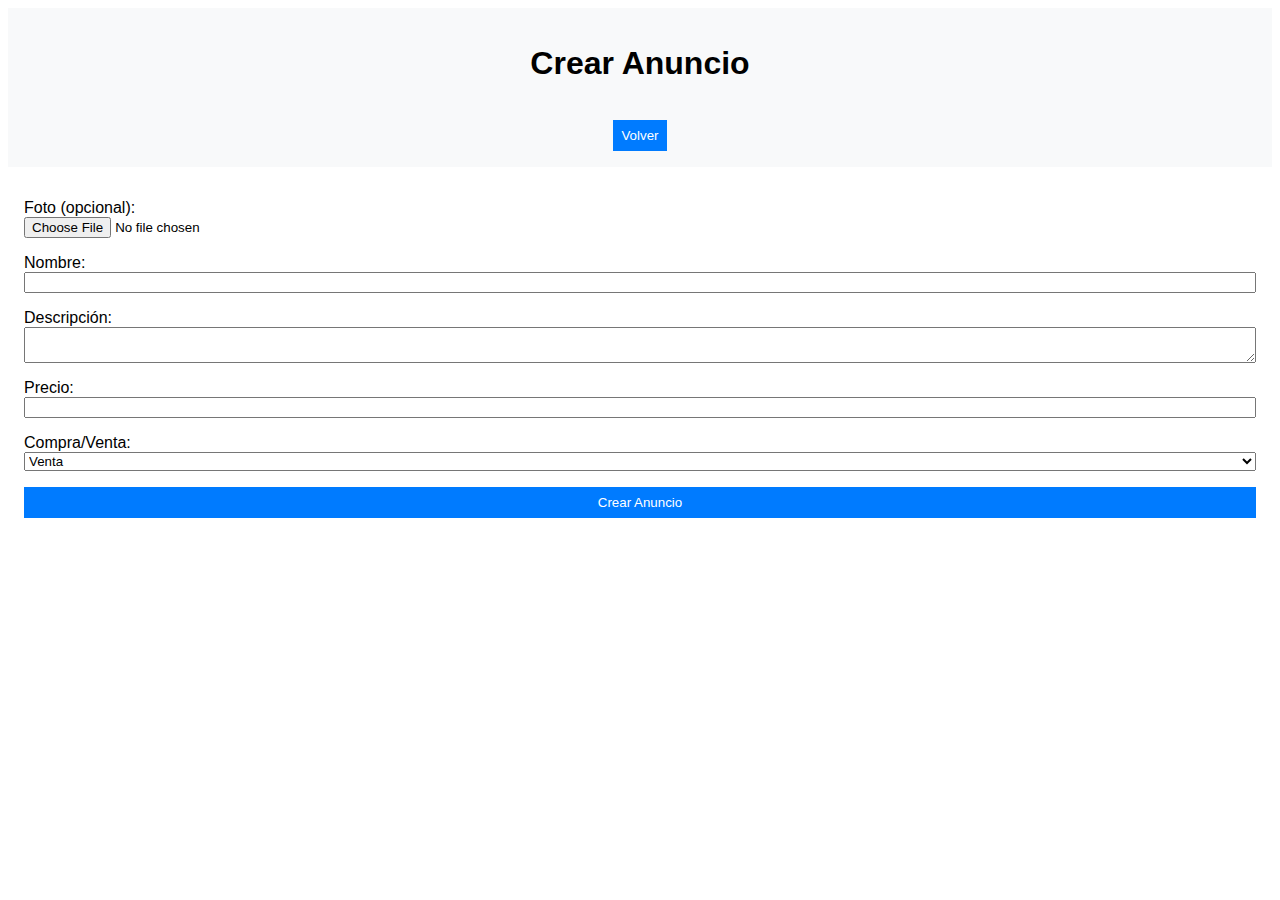
<file: create-ad.html>
<!DOCTYPE html>
<html lang="es">
<head>
    <meta charset="UTF-8">
    <meta name="viewport" content="width=device-width, initial-scale=1.0">
    <title>Crear Anuncio</title>
    <link rel="stylesheet" href="styles/styles.css">
</head>
<body>
    <div id="app">
        <header>
            <h1>Crear Anuncio</h1>
            <button id="back-btn">Volver</button>
        </header>
        <main>
            <form id="create-ad-form">
                <label for="image">Foto (opcional):</label>
                <input type="file" id="image" name="image">
                <label for="title">Nombre:</label>
                <input type="text" id="title" name="title" required>
                <label for="description">Descripción:</label>
                <textarea id="description" name="description" required></textarea>
                <label for="price">Precio:</label>
                <input type="number" id="price" name="price" required>
                <label for="type">Compra/Venta:</label>
                <select id="type" name="type" required>
                    <option value="venta">Venta</option>
                    <option value="compra">Compra</option>
                </select>
                <button type="submit">Crear Anuncio</button>
            </form>
        </main>
    </div>
    <script src="scripts/create-ad.js"></script>
</body>
</html>
</file>
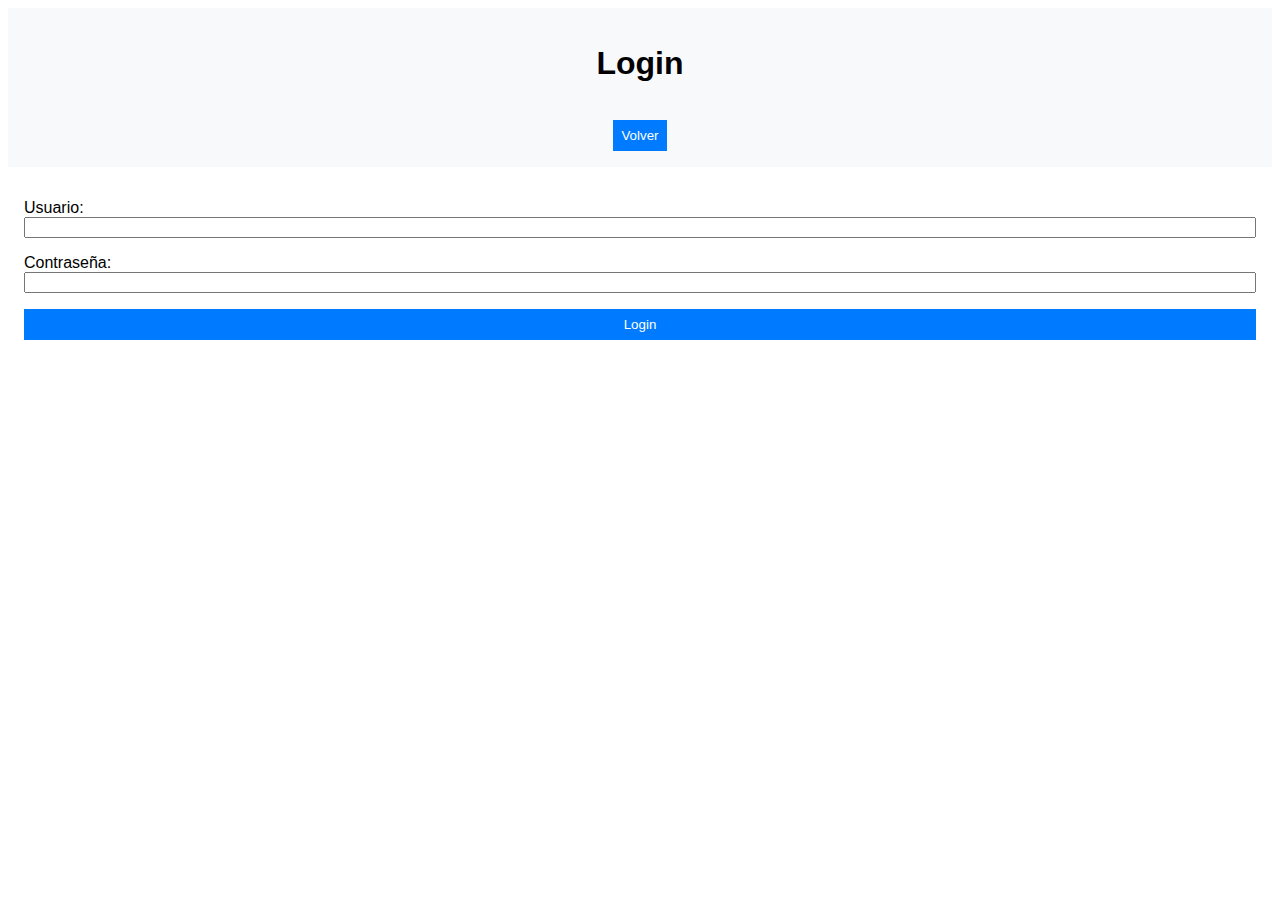
<file: login.html>
<!DOCTYPE html>
<html lang="es">
<head>
    <meta charset="UTF-8">
    <meta name="viewport" content="width=device-width, initial-scale=1.0">
    <title>Login</title>
    <link rel="stylesheet" href="styles/styles.css">
</head>
<body>
    <div id="app">
        <header>
            <h1>Login</h1>
            <button id="back-btn">Volver</button>
        </header>
        <main>
            <form id="login-form">
                <label for="username">Usuario:</label>
                <input type="text" id="username" name="username" required>
                <label for="password">Contraseña:</label>
                <input type="password" id="password" name="password" required>
                <button type="submit">Login</button>
            </form>
        </main>
    </div>
    <script src="scripts/auth.js"></script>
</body>
</html>
</file>
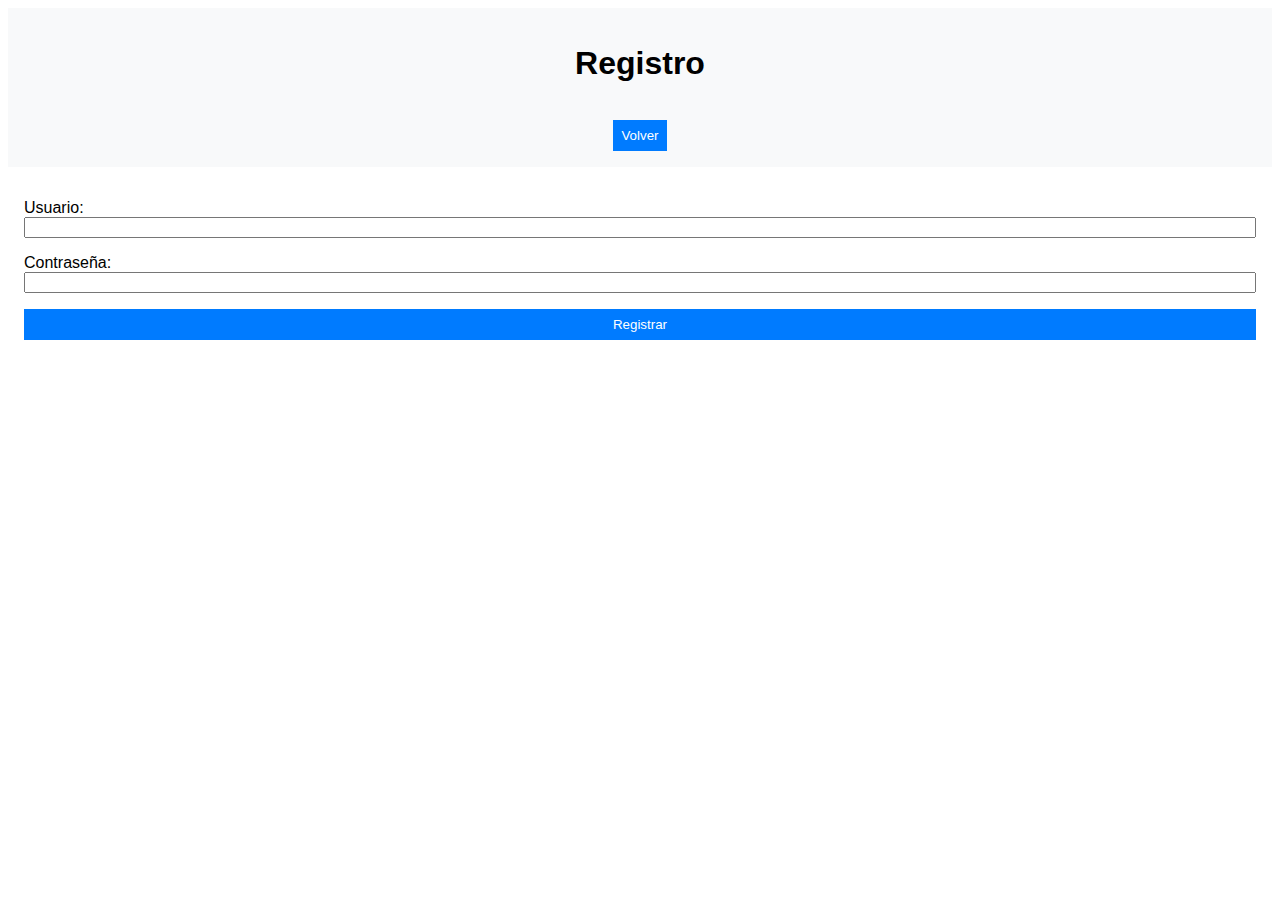
<file: register.html>
<!DOCTYPE html>
<html lang="es">
<head>
    <meta charset="UTF-8">
    <meta name="viewport" content="width=device-width, initial-scale=1.0">
    <title>Registro</title>
    <link rel="stylesheet" href="styles/styles.css">
</head>
<body>
    <div id="app">
        <header>
            <h1>Registro</h1>
            <button id="back-btn">Volver</button>
        </header>
        <main>
            <form id="register-form">
                <label for="username">Usuario:</label>
                <input type="text" id="username" name="username" required>
                <label for="password">Contraseña:</label>
                <input type="password" id="password" name="password" required>
                <button type="submit">Registrar</button>
            </form>
        </main>
    </div>
    <script src="scripts/register.js"></script>
</body>
</html>
</file>
<file: styles/styles.css>
body {
    font-family: Arial, sans-serif;
}

header {
    background-color: #f8f9fa;
    padding: 1rem;
    text-align: center;
}

main {
    padding: 1rem;
}

form {
    display: flex;
    flex-direction: column;
}

label {
    margin-top: 1rem;
}

button {
    margin-top: 1rem;
    padding: 0.5rem;
    background-color: #007bff;
    color: white;
    border: none;
    cursor: pointer;
}

button:hover {
    background-color: #0056b3;
}
</file>
